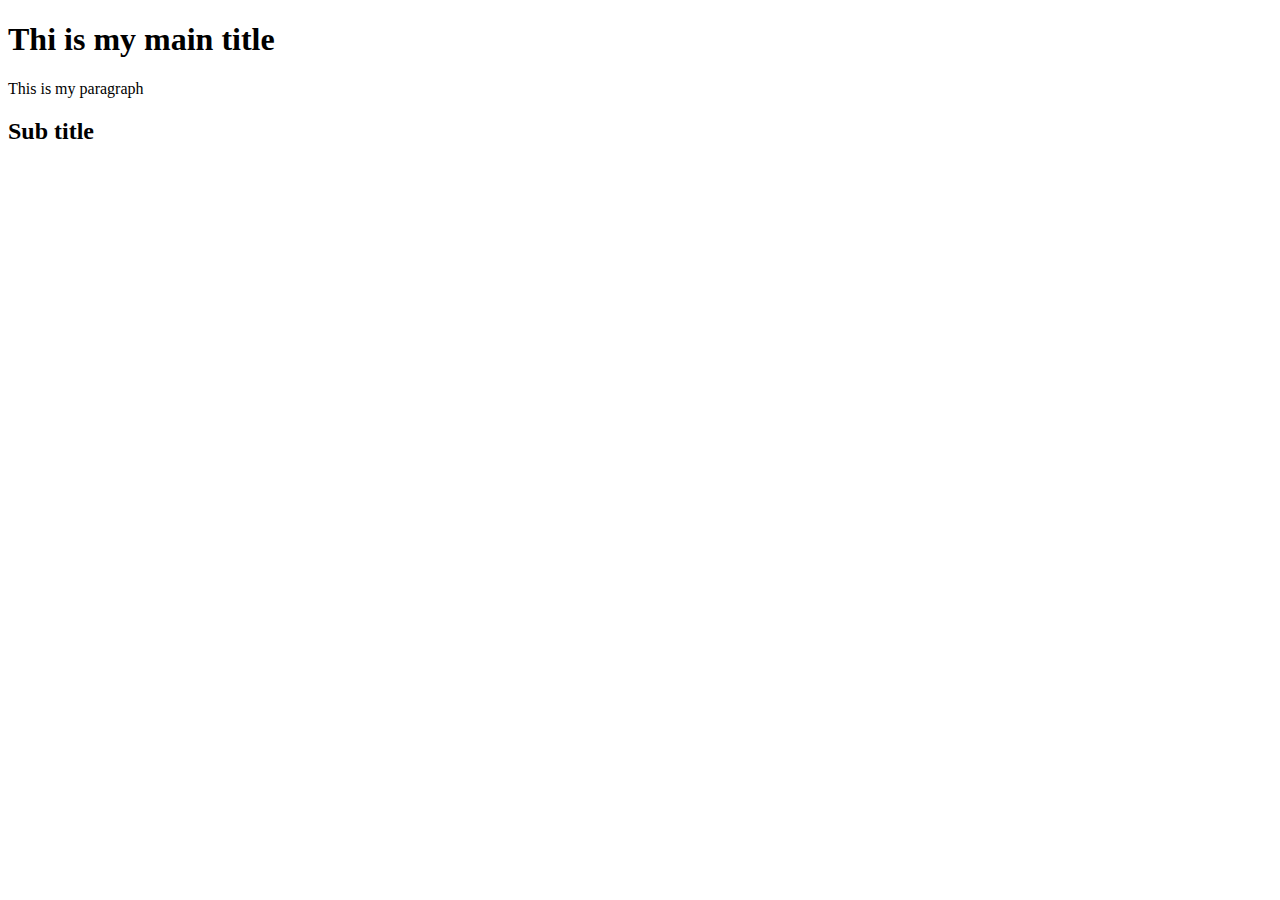
<file: aboutme/index.html>
<!DOCTYPE html>
<html lang="en">
<head>
    <meta charset="UTF-8">
    <meta http-equiv="X-UA-Compatible" content="IE=edge">
    <meta name="viewport" content="width=device-width, initial-scale=1.0">
    <title>Home Page</title>
</head>
<body>
    <h1>Thi is my main title</h1>
    <p>This is my paragraph</p>
    <h2>Sub title</h2>
</body>
</html>
</file>
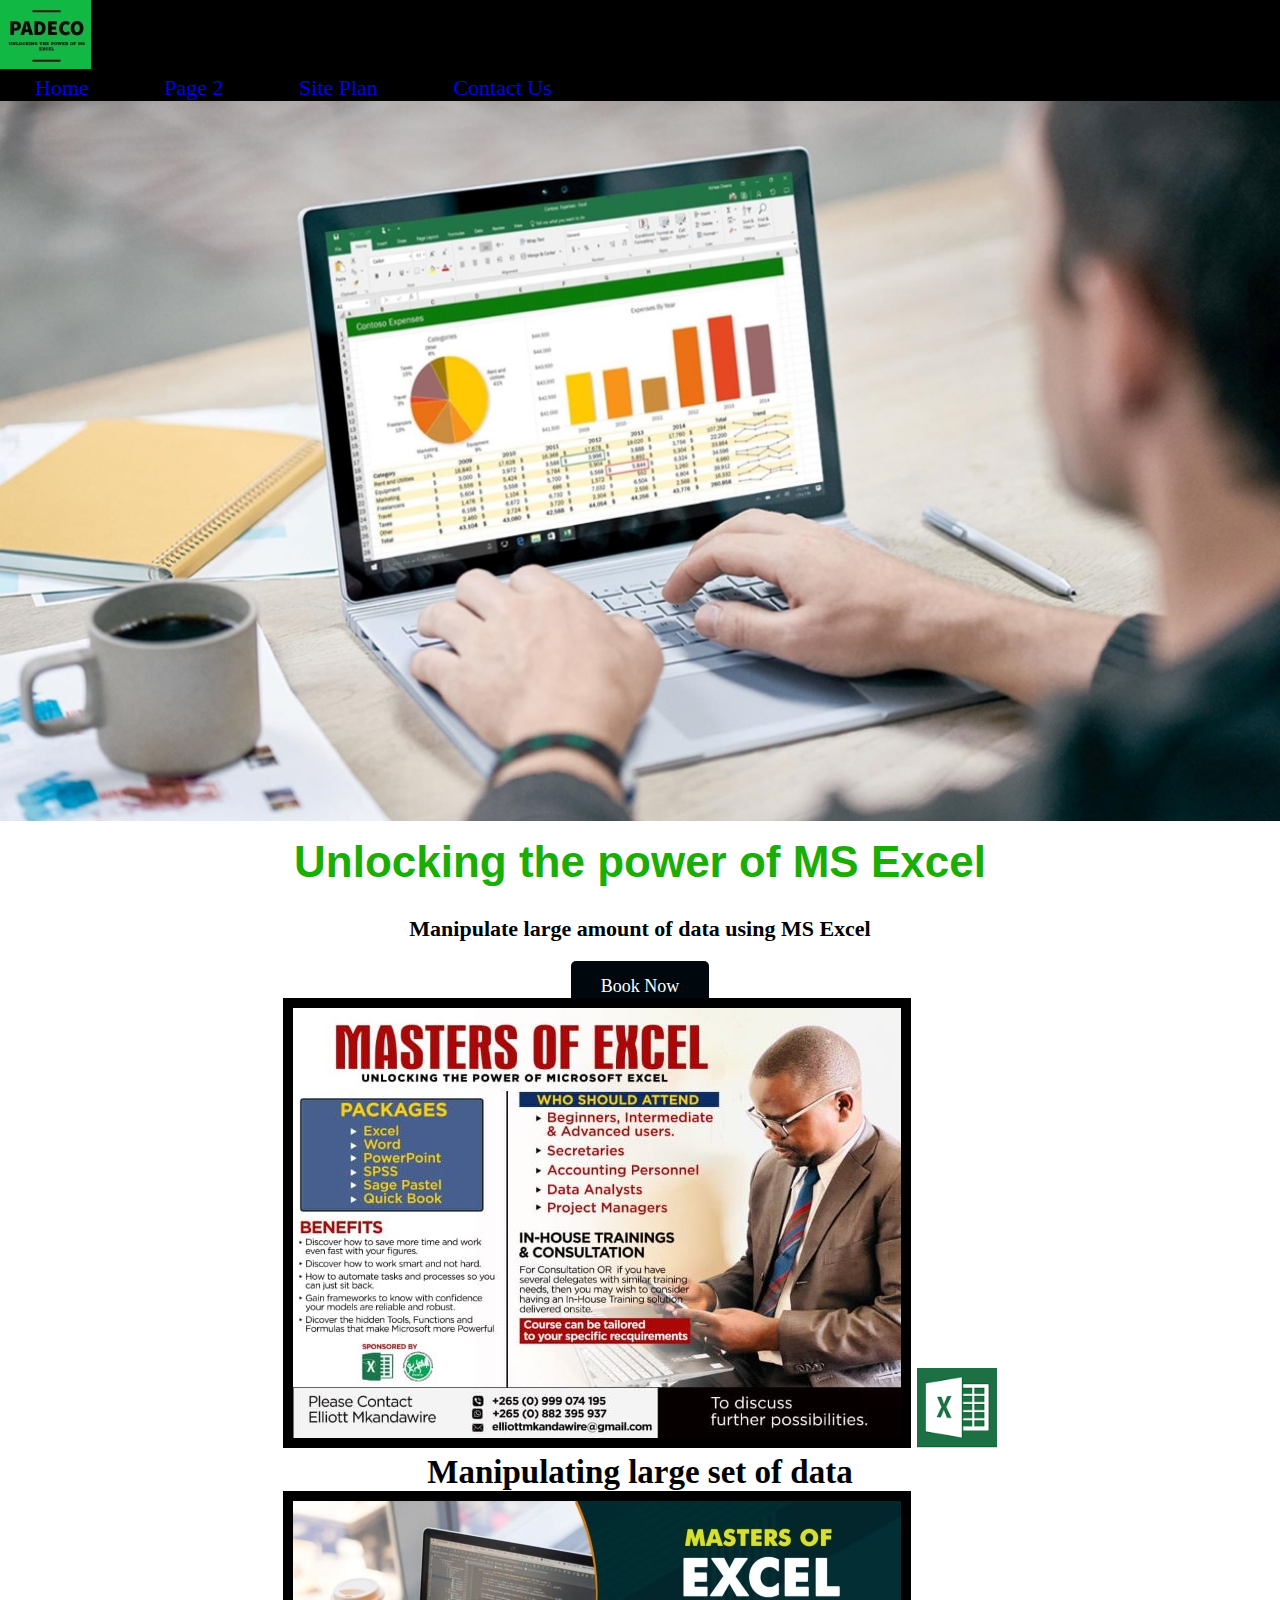
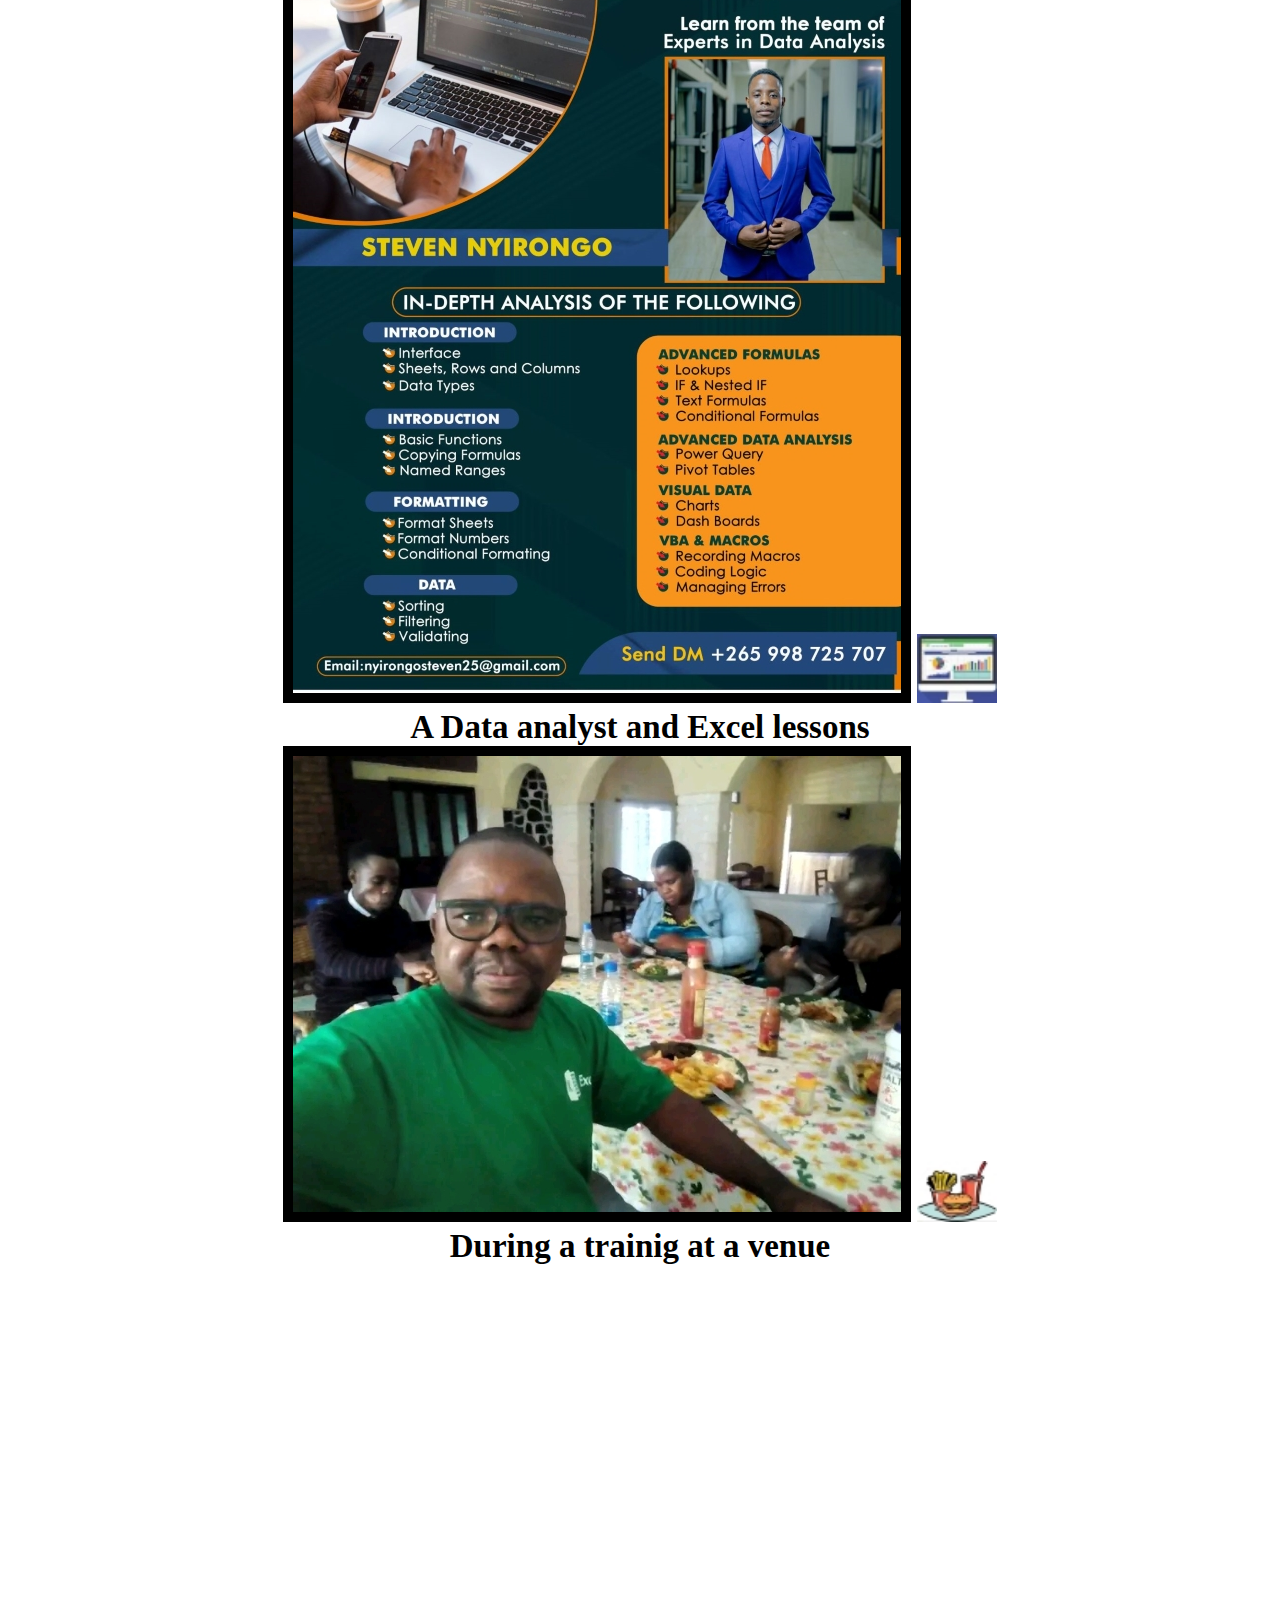
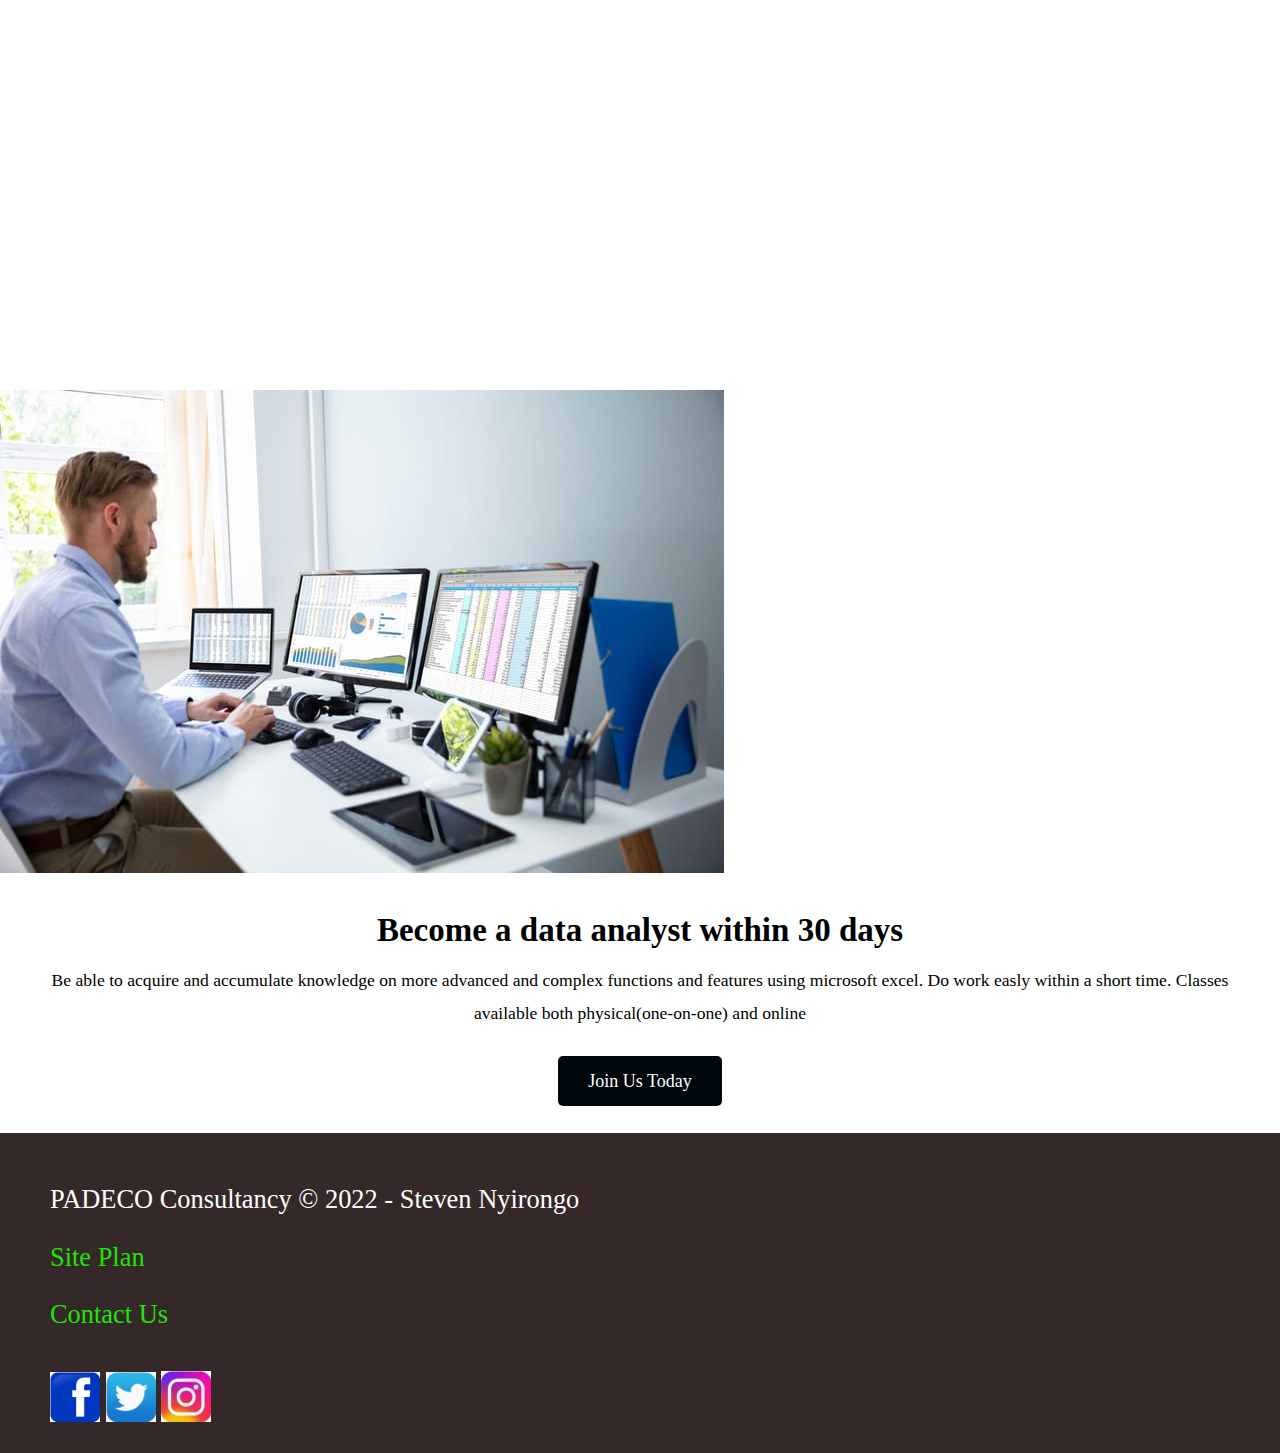
<file: wwr/index.html>
<!DOCTYPE html>
<html lang="en">
<head>
    <meta charset="UTF-8">
    <meta http-equiv="X-UA-Compatible" content="IE=edge">
    <link rel="stylesheet" href="styles/style.css">
    <meta name="viewport" content="width=device-width, initial-scale=1.0">
    <title>PADECO COnsultancy | Best data analysts | Home</title>
</head>
<body>
    <div id="content"></div>
        <header>
            <a id="logo_link" href="index.html">
                <img class="logo" src="images/PADECO-logos (1).jpeg" alt="PADECO Logo">
            </a>
            <nav>
                <a href="index.html">Home</a>
                <a href="#">Page 2</a>
                <a href="site-plan-rafting.html">Site Plan</a>
                <a href="contactus.html">Contact Us</a>
            </nav>
        </header>
        <div id="hero">
            <div id="hero-box">
                <img id="hero-img" src="images/manipulating.jpg" alt="A person manipulating large set of data">
            </div>
            <section id="hero-msg">
                <h1 class="home-title">Unlocking the power of MS Excel</h1>
                <h4>Manipulate large amount of data using MS Excel </h4>
                <div class='button-box'>
                    <a class='book' href="contactus.html">Book Now</a>
                </div>
            </section>
        </div>
        <main class="home-grid">
            <section class="lessons-card">
                <img class="card-img" src="images/lists.jpg" alt="river in forest">
                <img class="icon" src="images/excel_icon.png" alt="Excel icon">
                <h2>Manipulating large set of data</h2>
            </section>
            <section class="expert-card">
                <img class="card-img" src="images/post.jpg" alt="Poster showing an expert and courses">
                <img class="icon" src="images/pc_excel.jpg" alt="pc with excel graphs icon">
                <h2>A Data analyst and Excel lessons</h2>
            </section>
            <section class="venue-card">
                <img class="card-img" src="images/at venue.jpg" alt="rafting boat">
                <img class="icon" src="images/food.jpg" alt="food icon">
                <h2>During a trainig at a venue</h2>
            </section>
            <div id="background"></div>
            <img class="mountains" src="images/botom.jpg" alt="Working with Excel">
            <section class="msg">
                <h2>Become a data analyst within 30 days</h2>
                <p>Be able to acquire and accumulate knowledge on more advanced and complex 
                    functions and features using microsoft excel. Do work easly within a short time.
                    Classes available both physical(one-on-one) and online
                </p>
                <a class='join' href="rivers.html">Join Us Today</a>
            </section>
        </main>
        <footer>
            <p>PADECO Consultancy &copy; 2022 - Steven Nyirongo</p>
            <p><a href="site-plan-rafting.html">Site Plan</a></p>
            <p><a href="contactus.html">Contact Us</a></p>
            <div class="social">
                <a href="https://facebook.com" target="_blank">
                    <img src="images/fb.png" alt="fb icon">
                </a>
                <a href="https://twitter.com" target="_blank">
                    <img src="images/twitter.png" alt="twitter icon">
                </a>
                <a href="https://instagram.com" target="_blank">
                    <img src="images/instagram.jpg" alt="instagram icon">
                </a>
            </div>
        </footer>
    </div>
    </body>
    </html>
</file>
<file: wwr/styles/style.css>
#This is the css that will apply to the site

@import url('https://fonts.googleapis.com/css2?family=Nerko+One&family=Roboto:wght@400;900&family=Source+Sans+Pro&display=swap');
#content {
    margin: 0 auto;
}

nav a{
    text-align: center;
    text-decoration: none;
    padding: 35px;
}

#hero-msg h1, #hero-msg h4{
    text-align: center;
}

.button-box{
    text-align: center;
}

main section{
    text-align: center;
}

#background {
    height: 725px;
    background-color: white;
}

body{
    background-color: white;
    font-size: 22px;
    margin: 0;
    padding: 0;
}
header{
    background-color:black;
}
nav a:hover{
    background-color:#396fe4;
    color: rgb(243, 243, 236);
}
.book, .join{
    background-color: rgb(0, 8, 14);
    color: white;
    text-decoration: none;
    font-size: 18px;
    padding: 15px 30px;
    margin-top: 50px;
    border-radius: 5px; 
}
.book:hover, .join:hover{
    background-color: gold;
    color: black;
}

.msg{
    background-color:white;
    line-height: 1.5em;
    padding: 35px;
}
footer{
    background-color: rgb(53, 40, 40);
    color: white;
    padding: 25px 50px;
}

footer p {
    font-size: 1.2em;
}  

.home-title{
    color: rgb(26, 173, 6);
    font-family: "Roboto:wght@400;900", sans-serif;
    font-size: 2em;
    margin-top: 10px;
}
h4{
    color: black;
}
    
msg h2{
color:black;
font-family: "Roboto:wght@400;900", sans-serif;
}
.msg p{
    color:black;
    font-size: .8em;
    padding-bottom: 15px;
}

footer a{
    color:rgb(31, 228, 5);
    text-decoration: none;
    margin-top: 200px;
}
footer a:hover{
    color:cornflowerblue;
}

.icon {
    width: 80px;
    padding-top: 10px;
}

#hero-img{
    width: 100%
}

footer p a:hover {
    text-decoration: underline;
}    
 
h2 {
    margin: 0;
}

#logo_link {
    padding-top: 5px;
    
}

footer .social img {
    padding-top: 15px;
}
.rivers-card, .camping-card, .rapids-card {
    margin: 200px 0;
}
.card-img{
    border :10px solid black;
}

main section img {
    box-sizing: border-box;
}
</file>
